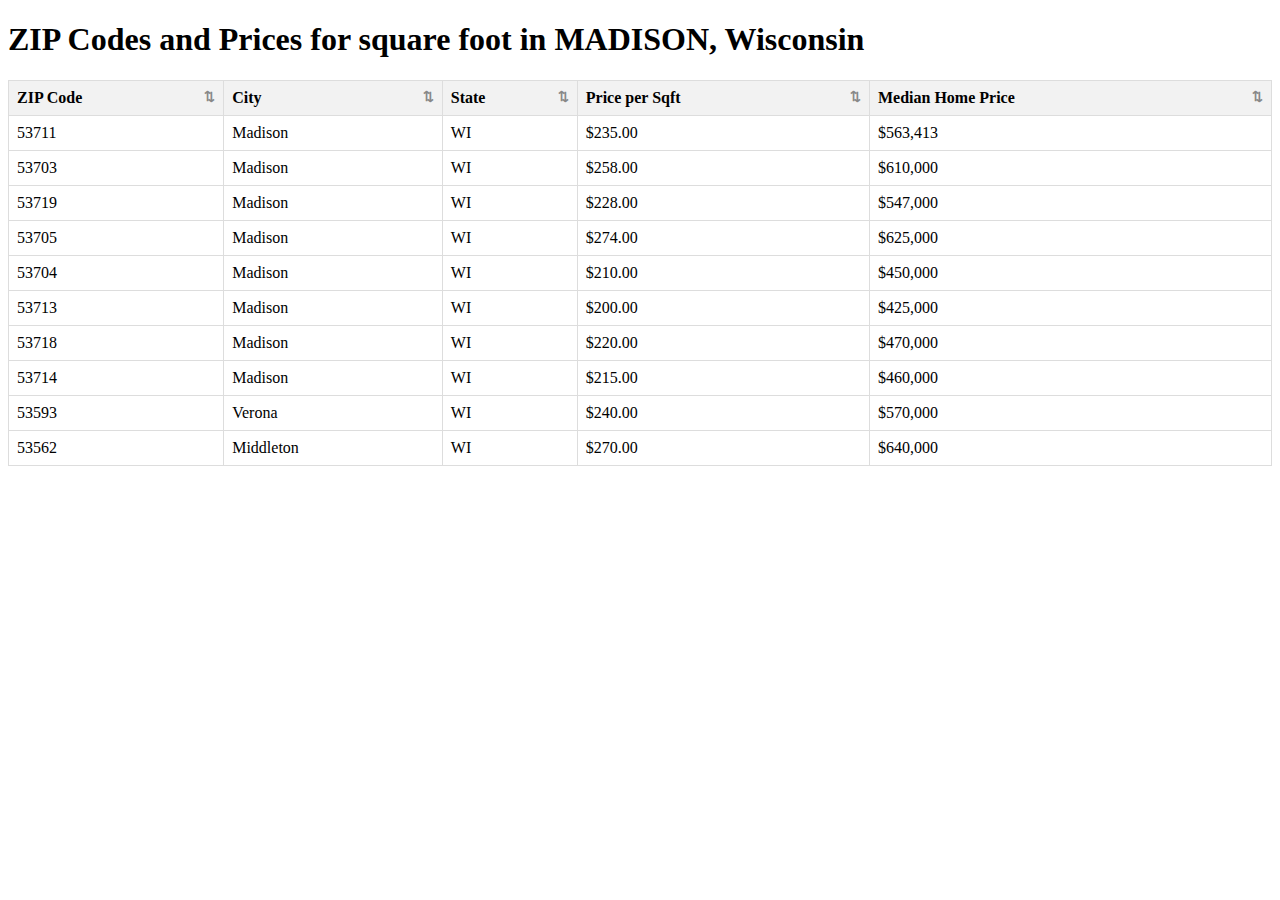
<file: index.html>
<!DOCTYPE html>
<html lang="en">

<head>
    <meta charset="UTF-8">
    <title>ZIP Codes Table</title>
    <style>
        table {
            width: 100%;
            border-collapse: collapse;
        }

        th,
        td {
            border: 1px solid #ddd;
            padding: 8px;
            text-align: left;
        }

        th {
            cursor: pointer;
            background-color: #f2f2f2;
            position: relative;
        }

        th::after {
            content: " ⇅";
            /* ukazatel, že je možné řadit */
            font-size: 0.8em;
            position: absolute;
            right: 8px;
            color: #888;
        }

        th.sort-asc::after {
            content: " ↑";
            color: #000;
        }

        th.sort-desc::after {
            content: " ↓";
            color: #000;
        }

        tr:hover {
            background-color: #f9f9f9;
        }
    </style>
</head>

<body>

    <h1>ZIP Codes and Prices for square foot in MADISON, Wisconsin</h1>

    <table id="zip-table">
        <thead>
            <tr>
                <th data-sort="zip">ZIP Code</th>
                <th data-sort="city">City</th>
                <th data-sort="state">State</th>
                <th data-sort="price_per_sqft">Price per Sqft</th>
                <th data-sort="median_price">Median Home Price</th>
            </tr>
        </thead>
        <tbody>
            <!-- Data se sem načte -->
        </tbody>
    </table>

    <script src="js/app.js"></script>

    <script data-goatcounter="https://johnco.goatcounter.com/count"
        async src="//gc.zgo.at/count.js"></script>

</body>


</html>
</file>
